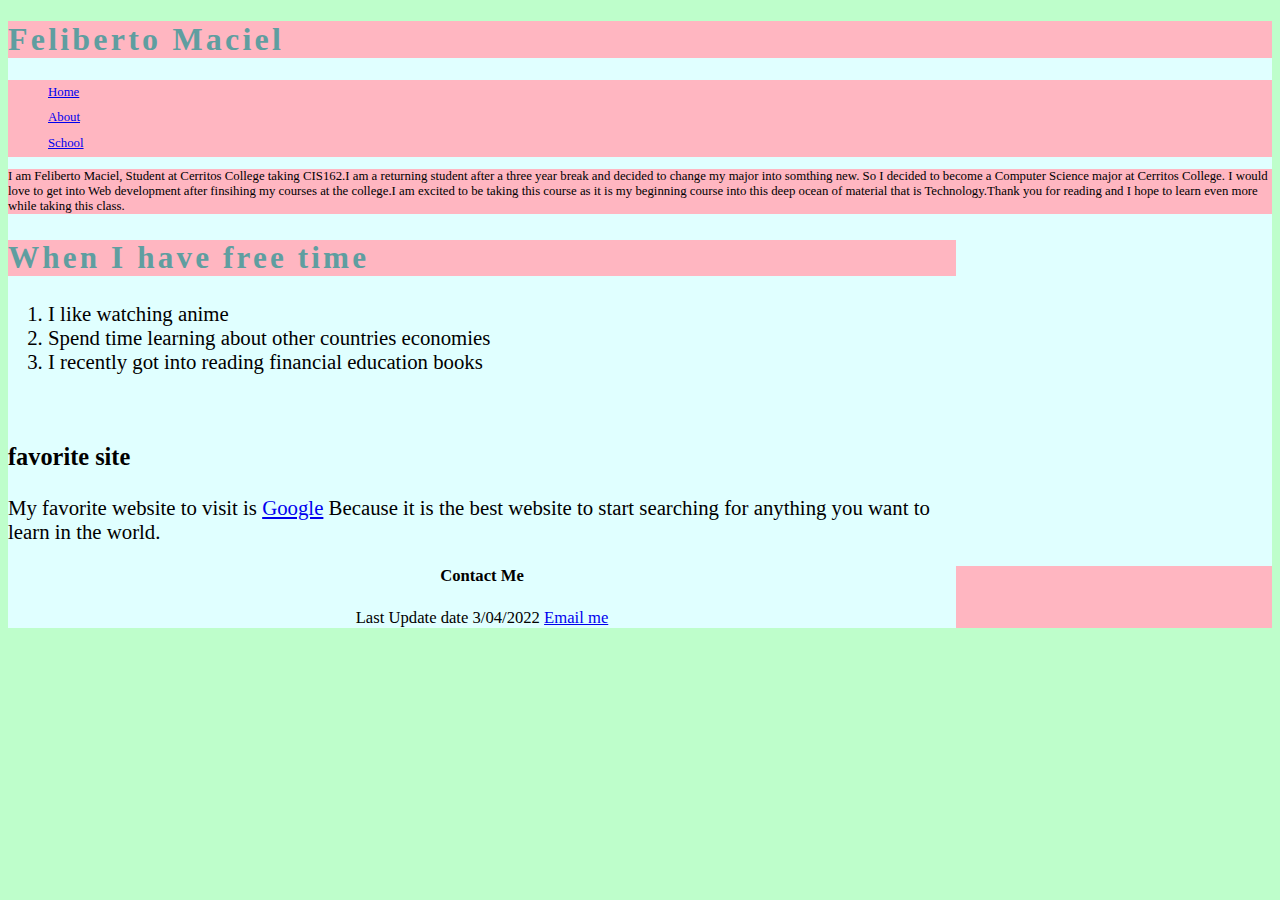
<file: index.html>
<!doctype html>
<html lang="en">
<head>
    <!-- 

    Author: Feliberto Maciel
    Date: 3/04/2022

    Filename : index.html
    -->
    <meta name="keywords" content="Feliberto Maciel, Cerritos" />
    <link rel="stylesheet" href="styles.css">
    <title>Feliberto Maciel</title>
     </head>
    
    <body>
        <header><h1>Feliberto Maciel</h1></header>
    <nav class="horizontalNavigation">
<ul>    
    <li><a href="index.html">Home</a></li>
    <li><a href="about.html">About</a></li>
    <li><a href="school.html">School</a> </li>
</ul>    
    </nav>    
      <nav class="rightColumn">
        <p>I am Feliberto Maciel, Student at Cerritos College taking CIS162.I am a returning student after a three year break and decided to change my major into somthing new. So I decided to become a Computer Science major at Cerritos College. I would love to get into Web development after finsihing my courses at the college.I am excited to be taking this course as it is my beginning course into this deep ocean of material that is Technology.Thank you for reading and I hope to learn even more while taking this class.
    </p>    
        </nav>
     <section id="rightColumn">
        <header><h2>When I have free time</h2></header>
        
        <ol>
            <li>I like watching anime</li>
            <li>Spend time learning about other countries economies</li>
            <li>I recently got into reading financial education books</li>
        </ol>
            <br>
        </section>
    <section id="leftColumn">
        <h3>favorite site</h3>
    <p>My favorite website to visit is
    <a href="http://google.com">Google</a>
    Because it is the best website to start searching for anything you want to learn in the world.</p>
    
        
        </section>
    <footer>
       <nav class="horizontalNavigation">
      <section id="contactInfo">
          <h4>Contact Me</h4>
   <p> Last Update date 3/04/2022
    <a href="mailto:felidk@yahoo.com">Email me</a>
          </p>
          
      </section>
      </nav>
</footer>    
    
    </body>
    
    </html>
</file>
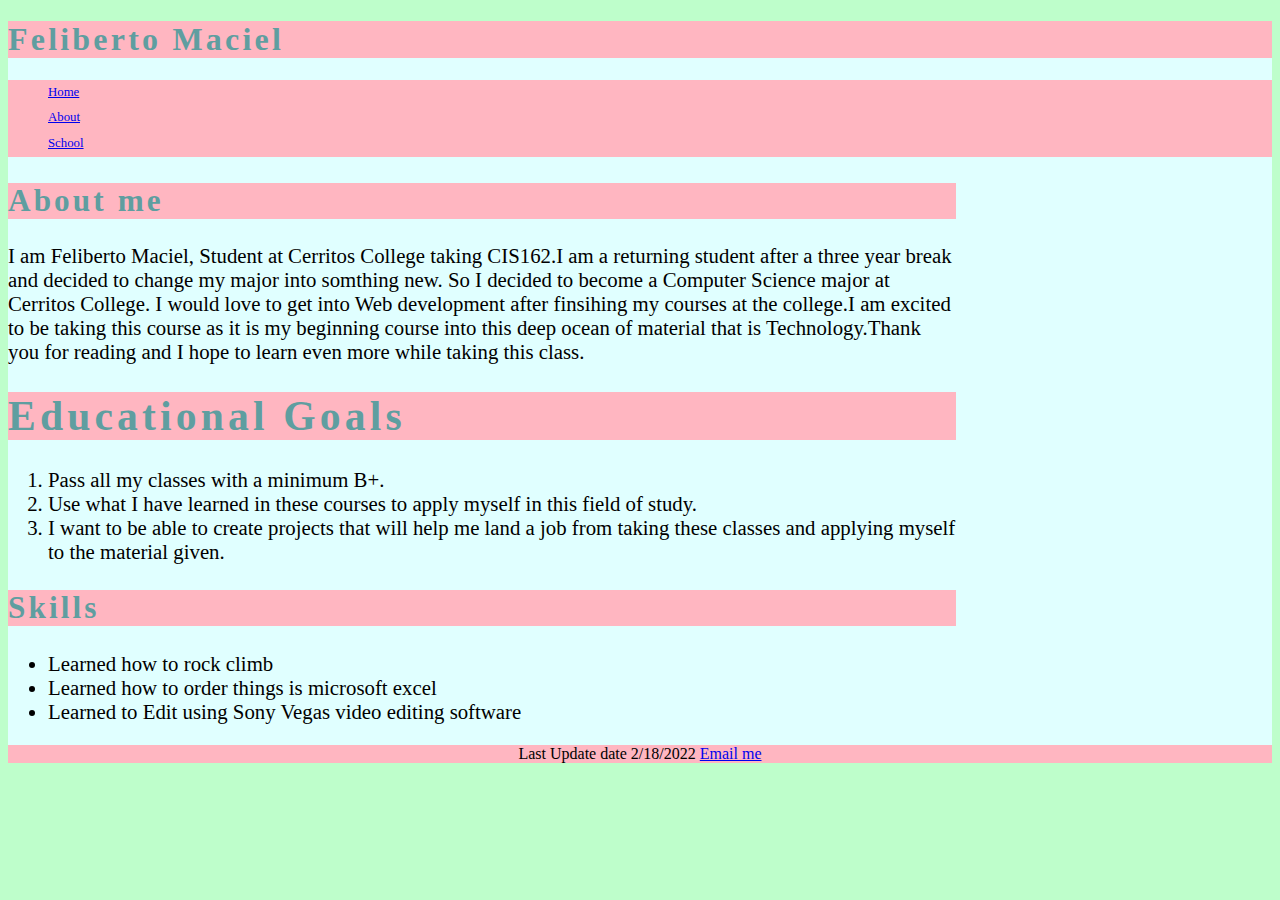
<file: about.html>
<!DOCTYPE html>
<html lang="en">
<head>
<meta charset="utf-8">
 <link rel="stylesheet" href="styles.css">
<title>Feliberto Maciel</title>
    
</head>
<body>
    
    <header><h1>Feliberto Maciel</h1></header>
<nav>
<ul>    
    <li><a href="index.html">Home</a></li>
    <li><a href="about.html">About</a></li>
    <li><a href="#">School</a> </li>
</ul>    
    </nav>
<section>    
    <header><h2>About me</h2></header>
<p>I am Feliberto Maciel, Student at Cerritos College taking CIS162.I am a returning student after a three year break and decided to change my major into somthing new. So I decided to become a Computer Science major at Cerritos College. I would love to get into Web development after finsihing my courses at the college.I am excited to be taking this course as it is my beginning course into this deep ocean of material that is Technology.Thank you for reading and I hope to learn even more while taking this class.</p>    

    <header><h1>Educational Goals</h1></header>    
<ol>
<li>Pass all my classes with a minimum B+.</li>
<li>Use what I have learned in these courses to apply myself in this field of study.</li>  
<li>I want to be able to create projects that will help me land a job from taking these classes and applying myself to the material given.</li>
</ol>    
    
    <header><h2>Skills</h2></header>
<ul>
<li>Learned how to rock climb</li>
<li>Learned how to order things is microsoft excel</li>
<li>Learned to Edit using Sony Vegas video editing software</li>    
</ul>  
    </section> 
  <footer>
    Last Update date 2/18/2022
    <a href="mailto:felidk@yahoo.com">Email me</a>
</footer>    
    
    
    
</body>
    
</html>
</file>
<file: styles.css>
@charset "utf-8";

/* HTML and Body Styles */

html{
    background-color: hsla(132, 97%, 87%, 1); 
}

body {
    background-color: lightcyan; 
}

/* Heading Styles */
header{
    background-color: lightpink;
}
h1,h2{color:cadetblue}
h1, h2 {
    letter-spacing: 0.1em;
}

/* Section Styles */
section {background-color: lightcyan;
    width:75%; 
    font-size: 1.3em;}

/* Navigation Styles */	
nav{
    background-color:lightpink;}
nav {
    font-size: 0.8em;}

nav > ul {
    line-height: 2em;
    list-style-type: none;}

/* Footer Styles */

footer{
    background-color: lightpink;
    text-align: center;
}
</file>
